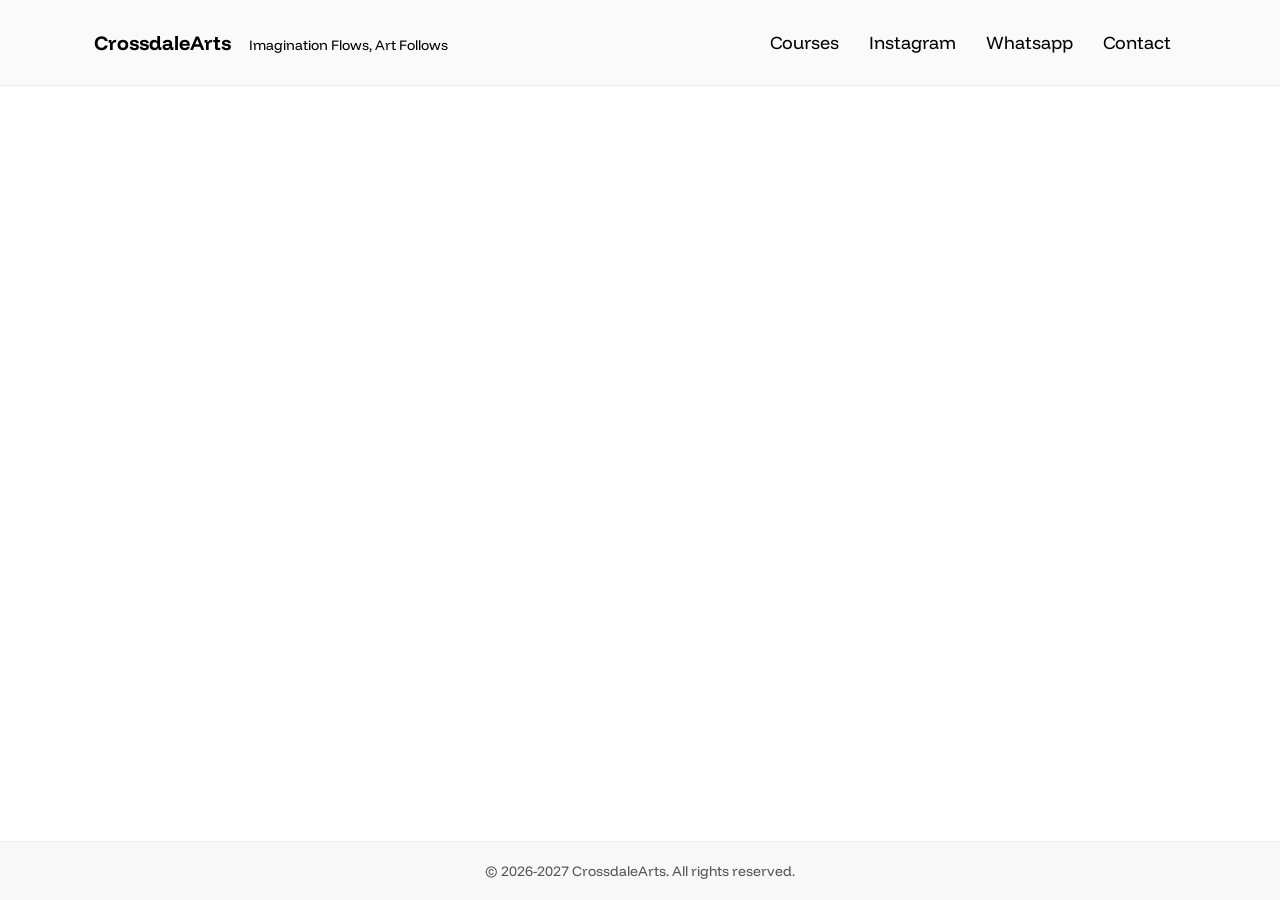
<file: pages/fundamental-of-arts-payment.html>
<!DOCTYPE html>
<html lang="en">
<head>
    <meta charset="UTF-8">
    <meta name="viewport" content="width=device-width, initial-scale=1.0">
    <link rel="stylesheet" href="/style.css">
    <link rel="preconnect" href="https://fonts.googleapis.com">
<link rel="preconnect" href="https://fonts.gstatic.com" crossorigin>
<link href="https://fonts.googleapis.com/css2?family=Funnel+Display:wght@300..800&display=swap" rel="stylesheet">
<link rel="shortcut icon" href="/images/logo.ico" type="image/x-icon">
    <title>Fundamentals of Art Payment - CrossdaleArts</title>
    <!-- Google tag (gtag.js) -->
    <script async src="https://www.googletagmanager.com/gtag/js?id=G-B2MFTX4NMZ"></script>
    <script>
      window.dataLayer = window.dataLayer || [];
      function gtag(){dataLayer.push(arguments);}
      gtag('js', new Date());

      gtag('config', 'G-B2MFTX4NMZ');
    </script>
</head>
<body>
    <nav>
      <div id="navbar">
        <p>
          <b id="site-title"><a href="/index.html">CrossdaleArts</a></b> <span class="site-tagline">&nbsp;&nbsp;&nbsp;&nbsp; Imagination Flows, Art Follows</span>
        </p>
        <button class="nav-toggle" type="button" aria-label="Toggle navigation" aria-expanded="false">
          <span></span>
          <span></span>
          <span></span>
        </button>
        <ul>
          <li><a href="/pages/courses.html" target="_blank">Courses</a></li>
          <li><a href="https://www.instagram.com/crossdale_arts/" target="_blank">Instagram</a></li>
          <li><a href="https://wa.me/8858762510" target="_blank">Whatsapp</a></li>
          <li><a href="mailto:contact@crossdalearts.com">Contact</a></li>
        </ul>
      </div>
    </nav>

    <!-- Example iframe to embed the payment page -->
    <iframe src="https://rzp.io/rzp/fsBSNR0s" width="100%" height="700px" frameborder="0"></iframe>
<footer>
        <p>&copy; 2026-2027 CrossdaleArts. All rights reserved.</p>
    </footer>
</body>
<script src="/script.js"></script>
</html>
</file>
<file: style.css>
*{
    margin: 0;
    padding: 0;
    /* font-family: "Roboto", sans-serif; */
    font-family: "Funnel Display", sans-serif;
}
*,
*::before,
*::after{
    box-sizing: border-box;
}

img,
iframe{
    max-width: 100%;
}

iframe{
    display: block;
    width: 100%;
    border: 0;
}
a{
    text-decoration: none;
    color: inherit;
}
body{
    padding-top: 112px;
    min-height: 100vh;
    display: flex;
    flex-direction: column;
}

/* Global interactive glow for links and buttons */
a,
button{
    transition: color 0.2s ease, box-shadow 0.2s ease, text-shadow 0.2s ease, transform 0.2s ease;
}

a:hover,
a:focus-visible{
    text-shadow: 0 0 6px rgba(255, 255, 255, 0.45), 0 0 10px rgba(0, 0, 0, 0.25);
}

button:hover,
button:focus-visible{
    box-shadow: 0 0 10px rgba(255, 255, 255, 0.6), 0 0 14px rgba(0, 0, 0, 0.25);
    transform: translateY(-1px);
}

a:active{
    text-shadow: 0 0 4px rgba(255, 255, 255, 0.35), 0 0 8px rgba(0, 0, 0, 0.2);
}

button:active{
    box-shadow: 0 0 6px rgba(255, 255, 255, 0.45), 0 0 10px rgba(0, 0, 0, 0.2);
    transform: translateY(0);
}
nav{
    background-color: rgb(250, 250, 250);
    font-size: 18px;
    position: fixed;
    top: 0;
    left: 0;
    right: 0;
    z-index: 1200;
    border-bottom: 1px solid #ececec;
}
#navbar{
    display: flex;
    justify-content: space-between;
    align-items: center;
    gap: 20px;
    flex-wrap: nowrap;
    padding: 30px;
    width: 90%;
    margin: auto;
    position: relative;
}
#navbar ul{
    display: flex;
    list-style: none;
    flex-wrap: nowrap;
    gap: 0;
}
#navbar ul li{
    margin: 0 15px;
}
#site-title{
    font-size: 20px;
}
#navbar p{
    font-size: 14px;
}
.site-tagline{
    display: inline;
}
.nav-toggle{
    display: none;
    border: 1px solid #d8d8d8;
    background: #fff;
    border-radius: 8px;
    width: 44px;
    height: 40px;
    cursor: pointer;
    align-items: center;
    justify-content: center;
    flex-direction: column;
    gap: 5px;
}
.nav-toggle span{
    display: block;
    width: 20px;
    height: 2px;
    background: #111;
    border-radius: 2px;
}

/* artist-statement */
#artist-statement{
    width: 90%;
    margin: auto;

    margin-top: 50px;
}
#artist-statement-paragraph{
    font-size: 18px;
    line-height: 1.5;
    font-style: italic;
}
#artist-statement h3{
    /* font-style: italic; */
}
#popular-quote{
    font-size: 18px;
    line-height: 1.5;
    font-style: italic;
}


/* Enrollment */
#enrollment{
    width: 90%;
    margin: auto;
    margin-top: 50px;
}
#enrollment-layout{
    display: grid;
    grid-template-columns: minmax(280px, 1fr) minmax(300px, 420px);
    align-items: start;
    gap: 20px;
}
#enrollment-buttons{
    display: flex;
    gap: 10px;
    flex-wrap: wrap;
}
#enrollment-buttons button{
    padding: 20px;
    border: none;
    background-color: black;
    color: white;
    border-radius: 10px;
    cursor: pointer;
    font-size: 16px;
}
#feedback-widget-anchor{
    min-height: 188px;
    margin-top: -100px;
}
.feedback-widget{
    /* border: 1px solid #e5e5e5; */
    border-radius: 12px;
    /* background: linear-gradient(180deg, #fcfcfc 0%, #f3f3f3 100%); */
    background: rgb(230, 230, 230);
    /* box-shadow: 0 10px 24px rgba(0, 0, 0, 0.08); */
    padding: 14px;
    display: flex;
    flex-direction: column;
    gap: 12px;
}
.feedback-widget-header{
    display: flex;
    justify-content: space-between;
    align-items: center;
    gap: 10px;
}
.feedback-widget-header h4{
    font-size: 16px;
}
.feedback-count{
    font-size: 12px;
    color: #585858;
}
.feedback-card{
    border: 1px solid #e0e0e0;
    background: #fff;
    border-radius: 10px;
    padding: 12px;
    min-height: 98px;
    cursor: pointer;
    transition: transform 0.22s ease, box-shadow 0.22s ease, opacity 0.22s ease;
}
.feedback-card.is-flipping{
    opacity: 0.25;
    transform: rotateX(12deg) scale(0.985);
}
.feedback-card:hover,
.feedback-card:focus-visible{
    transform: translateY(-1px);
    box-shadow: 0 10px 18px rgba(0, 0, 0, 0.1);
}
.feedback-stars{
    font-size: 14px;
    letter-spacing: 1px;
    color: #d09a00;

    /* display hidden temporary */
    display: none;
}
.feedback-name{
    font-size: 14px;
    font-weight: 700;
    margin-top: 6px;
    color: #151515;
}
.feedback-message{
    margin-top: 6px;
    font-size: 14px;
    color: #333;
    line-height: 1.45;
}
.feedback-widget-actions{
    display: flex;
    justify-content: flex-end;
}
.feedback-leave-btn{
    border: none;
    background: #111;
    color: #fff;
    border-radius: 999px;
    padding: 10px 14px;
    font-size: 13px;
    cursor: pointer;
}
.feedback-overlay{
    position: fixed;
    inset: 0;
    display: none;
    align-items: center;
    justify-content: center;
    background: rgba(10, 10, 10, 0.6);
    z-index: 2100;
    padding: 20px;
}
.feedback-overlay.is-open{
    display: flex;
}
.feedback-modal{
    width: min(680px, 94vw);
    max-height: 90vh;
    background: #fff;
    border-radius: 12px;
    border: 1px solid #e4e4e4;
    box-shadow: 0 16px 36px rgba(0, 0, 0, 0.22);
    padding: 16px;
    overflow: auto;
}
.feedback-modal-top{
    display: flex;
    justify-content: space-between;
    align-items: center;
    gap: 8px;
}
.feedback-modal-close{
    border: 1px solid #d6d6d6;
    background: #fff;
    color: #151515;
    border-radius: 999px;
    padding: 7px 12px;
    font-size: 12px;
    cursor: pointer;
}
.feedback-modal-stars{
    font-size: 16px;
    color: #d09a00;
    margin-top: 12px;
}
.feedback-modal-name{
    font-size: 15px;
    font-weight: 700;
    margin-top: 8px;
}
.feedback-modal-message{
    margin-top: 10px;
    line-height: 1.6;
    font-size: 15px;
    color: #2d2d2d;
}
.feedback-form{
    margin-top: 16px;
    border-top: 1px solid #ececec;
    padding-top: 14px;
    display: flex;
    flex-direction: column;
    gap: 10px;
}
.feedback-form label{
    font-size: 13px;
    color: #232323;
}
.feedback-form input,
.feedback-form select,
.feedback-form textarea{
    width: 100%;
    margin-top: 4px;
    border: 1px solid #d7d7d7;
    border-radius: 8px;
    padding: 10px;
    font-size: 14px;
    font-family: inherit;
}
.feedback-form textarea{
    min-height: 100px;
    resize: vertical;
}
.feedback-form-submit{
    border: none;
    background: #111;
    color: #fff;
    border-radius: 10px;
    padding: 10px 14px;
    font-size: 14px;
    cursor: pointer;
    align-self: flex-end;
}
.feedback-form-note{
    font-size: 12px;
    color: #595959;
}

/* About section */
#about-me{
    width: 90%;
    margin: auto;
    margin-top: 50px;
}
#about-me p{
    font-size: 18px;
    line-height: 1.5;
}

/* art-expertise */
#art-expertise{
    width: 90%;
    margin: auto;
    margin-top: 50px;
}
#art-expertise ul{
    list-style-type: disc;
    margin-left: 40px;
    font-size: 18px;
}
#art-expertise ul li{
    margin-bottom: 10px;
    font-size: 18px;
}

/* art-gallery */
#art-gallery{
    width: 90%;
    margin: 50px auto;
}
.gallery-slider{
    display: flex;
    align-items: center;
    gap: 14px;
}
.gallery-viewport{
    overflow: hidden;
    width: 100%;
    padding: 8px 2px;
    touch-action: pan-y;
}
#art-gallery-images{
    display: flex;
    transition: transform 0.35s ease;
    will-change: transform;
}
#art-gallery-images .slide{
    flex: 0 0 33.333%;
    padding-right: 10px;
    box-sizing: border-box;
    border-radius: 16px;
    overflow: hidden;
    height: clamp(240px, 30vw, 360px);
    background: transparent;
    border: none;
    /* box-shadow: 0 2px 8px rgba(0, 0, 0, 0.08); */
    display: flex;
    align-items: center;
    justify-content: center;
}
#art-gallery-images .gallery-media{
    width: 100%;
    height: 100%;
    object-fit: cover;
    border-radius: inherit;
    display: block;
    background: transparent;
    /* box-shadow: 0 2px 8px rgba(0, 0, 0, 0.08); */
    /* box-shadow: 1px 1px 10px black; */
}
#art-gallery-images video.gallery-media{
    cursor: pointer;
}
#art-gallery-images .slide.media-error{
    position: relative;
}
#art-gallery-images .slide.media-error::after{
    content: "Unsupported video";
    position: absolute;
    left: 12px;
    bottom: 12px;
    background: rgba(20, 20, 20, 0.78);
    color: #fff;
    font-size: 12px;
    padding: 4px 8px;
    border-radius: 999px;
}
.gallery-nav{
    border: 1px solid #d8d8d8;
    background: rgba(255, 255, 255, 0.9);
    color: #1a1a1a;
    width: 36px;
    height: 36px;
    border-radius: 50%;
    cursor: pointer;
    font-size: 16px;
    font-weight: 500;
    line-height: 1;
    box-shadow: none;
}
.gallery-nav:hover,
.gallery-nav:focus-visible{
    background: #fff;
    border-color: #bfbfbf;
    box-shadow: none;
    transform: none;
}
.gallery-nav:active{
    box-shadow: none;
    transform: none;
}
.gallery-nav:disabled{
    opacity: 0.35;
    cursor: not-allowed;
}

.gallery-lightbox{
    position: fixed;
    inset: 0;
    display: none;
    align-items: center;
    justify-content: center;
    background: rgba(10, 10, 10, 0.65);
    padding: 4vh 4vw;
    z-index: 2000;
}
.gallery-lightbox.is-open{
    display: flex;
}
.gallery-lightbox-box{
    width: min(1000px, 92vw);
    height: min(84vh, 760px);
    background: #fff;
    border-radius: 14px;
    border: 1px solid #e7e7e7;
    box-shadow: 0 18px 36px rgba(0, 0, 0, 0.2);
    display: flex;
    flex-direction: column;
    overflow: hidden;
}
.gallery-lightbox-close{
    align-self: flex-end;
    margin: 10px 10px 0 0;
    border: 1px solid #d6d6d6;
    background: #fff;
    color: #151515;
    border-radius: 999px;
    padding: 6px 12px;
    font-size: 13px;
    line-height: 1;
    cursor: pointer;
}
.gallery-lightbox-content{
    flex: 1;
    min-height: 0;
    display: flex;
    align-items: center;
    justify-content: center;
    padding: 10px 16px 16px;
}
.gallery-lightbox-media{
    width: 100%;
    height: 100%;
    object-fit: contain;
    border-radius: 10px;
    background: #f4f4f4;
}
.gallery-video-fallback{
    width: 100%;
    height: 100%;
    display: flex;
    flex-direction: column;
    align-items: center;
    justify-content: center;
    gap: 12px;
    text-align: center;
    color: #222;
}
.gallery-video-fallback a{
    border: 1px solid #d2d2d2;
    border-radius: 999px;
    padding: 8px 14px;
}
body.gallery-lightbox-open{
    overflow: hidden;
}

@media (max-width: 900px){
    #art-gallery-images .slide{
        flex-basis: 50%;
        height: clamp(220px, 46vw, 340px);
    }
    #art-gallery-images .gallery-media{
        object-fit: contain;
        background: transparent;
    }
}

@media (max-width: 600px){
    #art-gallery{
        width: 100%;
        padding: 0 10px;
    }
    .gallery-slider{
        gap: 0;
    }
    .gallery-viewport{
        padding: 0;
    }
    #art-gallery-images .slide{
        flex-basis: 100%;
        padding-right: 0;
        height: clamp(220px, 72vw, 360px);
    }
    .gallery-nav{
        display: none;
    }
    .gallery-lightbox{
        padding: 2vh 2vw;
    }
    .gallery-lightbox-box{
        width: 96vw;
        height: 88vh;
        border-radius: 10px;
    }
}


/* exhibitions */
#exhibitions{
    width: 90%;
    margin: 50px auto;
    gap: 30px;
}
#exhibitions .exhibitions-names{
    margin-bottom: 10px;
    font-size: 18px;
}
#exhibition-note{
    font-size: 18px;
    /* font-style: italic; */
}

/* awards and recognition */
#recognitions{
    width: 90%;
    margin: 50px auto;
    gap: 30px;
}
#recognitions .recognition-names{
    margin-bottom: 10px;
    font-size: 18px;
}
#recognition-note{
    font-size: 18px;
    /* font-style: italic; */
}

/* footer */
footer{
    background-color: rgb(248, 248, 248);
    text-align: center;
    padding: 20px;
    margin-top: auto;
    border-top: 1px solid #ececec;
}
footer p{
    font-size: 14px;
    color: #555;
}               







/* course */
#courses-page{
    width: 90%;
    margin: 30px auto 40px;
}
#courses-page h1{
    font-size: 34px;
    margin-bottom: 10px;
}
#courses-page-subtitle{
    font-size: 18px;
    line-height: 1.5;
    margin-bottom: 24px;
}
.courses-grid{
    display: grid;
    grid-template-columns: repeat(2, minmax(0, 1fr));
    gap: 20px;
}
.course-card{
    border: 1px solid #e8e8e8;
    border-radius: 14px;
    overflow: hidden;
    background: #fff;
    box-shadow: 0 10px 24px rgba(0, 0, 0, 0.06);
}
.course-card img{
    width: 100%;
    height: clamp(220px, 26vw, 320px);
    object-fit: cover;
    display: block;
}
.course-card-content{
    padding: 16px;
}
.course-card-content h2{
    font-size: 24px;
    margin-bottom: 8px;
}
.course-card-content p{
    font-size: 16px;
    line-height: 1.6;
    margin-bottom: 16px;
}
.course-card-link{
    display: inline-block;
    padding: 11px 16px;
    background: #111;
    color: #fff;
    border-radius: 10px;
    font-size: 15px;
}

#whole-course-title-tagline-container{
    display: flex;
    justify-content: space-between;
    align-items: center;
    gap: 24px;
    width: 100%;
}
#course-content{
    width: 90%;
    margin: 50px auto;
}
#course-content p{
    font-size: 18px;
    line-height: 1.5;
}
#course-content img{
    width: 90%;
    margin-left: 10px;
    margin-bottom: -10px;
}
#enrollment-button{
    padding: 20px;
    border: none;
    background-color: black;
    color: white;
    border-radius: 10px;
    cursor: pointer;
    font-size: 16px;
    margin-left: 0;
    white-space: nowrap;
}
#whole-container-course{
    display: flex;
    align-items: center;
    gap: 50px;
    width: 90%;
    margin: auto;
}
#course-image{
    width: 40%;
    border-radius: 10px;
    height: auto;
    max-height: min(62vh, 520px);
    object-fit: contain;
    display: block;
    margin: 0;
    cursor: zoom-in;
}
.download-course-details-button{
    padding: 15px;
    border: none;
    background-color: black;
    color: white;
    border-radius: 10px;
    cursor: pointer;
    font-size: 16px;
    width: 200px;
}


#bonus{
    padding: 15px;
    border: none;
    background: rgb(230, 230, 230);
    color: black;
    border-radius: 10px;
    cursor: pointer;
    font-size: 16px;
    width: 100%;
}

/* Responsive layout */
@media (max-width: 992px){
    nav{
        font-size: 16px;
    }
    #whole-container-course{
        flex-direction: column;
        align-items: flex-start;
        gap: 28px;
    }
    #course-content{
        width: 100%;
        margin: 36px auto 0;
    }
    #course-image{
        width: 82%;
        max-width: 560px;
        align-self: center;
        order: -1;
    }
    #whole-course-title-tagline-container{
        gap: 18px;
    }
}

@media (max-width: 768px){
    body{
        padding-top: 92px;
    }
    #navbar{
        padding: 18px 0 14px;
        gap: 14px;
        flex-wrap: wrap;
    }
    #site-title{
        font-size: 18px;
    }
    #navbar p{
        font-size: 13px;
        line-height: 1.4;
        max-width: calc(100% - 58px);
    }
    .site-tagline{
        display: none;
    }
    .nav-toggle{
        display: inline-flex;
    }
    #navbar ul{
        display: none;
        position: absolute;
        top: calc(100% + 8px);
        left: 0;
        right: 0;
        width: 100%;
        background: rgb(250, 250, 250);
        border: 1px solid #e9e9e9;
        border-radius: 10px;
        padding: 12px;
        z-index: 20;
        flex-direction: column;
        align-items: flex-start;
        gap: 8px;
    }
    #navbar.nav-open ul{
        display: flex;
    }
    #navbar ul li{
        margin: 0;
        width: 100%;
    }
    #navbar ul li a{
        display: block;
        width: 100%;
        padding: 10px 8px;
    }

    #artist-statement,
    #enrollment,
    #about-me,
    #art-expertise,
    #art-gallery,
    #exhibitions,
    #recognitions,
    #whole-container-course,
    #courses-page{
        width: 90%;
        margin-top: 36px;
    }
    .courses-grid{
        grid-template-columns: 1fr;
        gap: 16px;
    }
    #courses-page h1{
        font-size: 30px;
    }
    #courses-page-subtitle{
        font-size: 16px;
    }

    #artist-statement-paragraph,
    #popular-quote,
    #about-me p,
    #art-expertise ul,
    #course-content p,
    #exhibitions .exhibitions-names,
    #recognitions .recognition-names,
    #exhibition-note,
    #recognition-note{
        font-size: 16px;
        line-height: 1.6;
    }

    #enrollment-buttons{
        width: auto;
    }
    #enrollment-buttons a{
        width: auto;
    }
    #enrollment-buttons button{
        width: auto;
        min-width: 180px;
        padding: 14px;
        font-size: 15px;
    }
    #enrollment-layout{
        grid-template-columns: 1fr;
    }
    #feedback-widget-anchor{
        min-height: 0;
        margin-top: 40px;
    }

    #whole-course-title-tagline-container{
        flex-direction: column;
        align-items: flex-start;
    }
    #enrollment-button{
        width: auto;
        min-width: 170px;
        padding: 14px;
        font-size: 15px;
    }
    .download-course-details-button{
        width: auto;
        max-width: 100%;
        min-width: 170px;
        margin-bottom: 10px;
    }
    #course-image{
        width: 80%;
        max-width: 100vw;
        height: 35%;
        max-height: 40vh;
        min-height: 30vh;
        object-fit: contain;
        /* margin-left: calc(50% - 50vw); */
    }
    #course-content{
        margin-top: 18px;
    }

    iframe{
        min-height: 78vh;
        height: 78vh;
    }
}

@media (max-width: 576px){
    #site-title{
        font-size: 17px;
    }
    #artist-statement,
    #enrollment,
    #about-me,
    #art-expertise,
    #art-gallery,
    #exhibitions,
    #recognitions,
    #whole-container-course,
    #courses-page{
        width: 90%;
    }
    #art-expertise ul{
        margin-left: 22px;
    }
    #course-image{
        width: 100vw;
        max-width: 100vw;
        height: 35vh;
        max-height: 40vh;
        min-height: 30vh;
        object-fit: contain;
        margin-left: calc(50% - 50vw);
    }
    footer{
        margin-top: 36px;
        padding: 16px;
    }
    footer p{
        font-size: 12px;
    }
}
</file>
